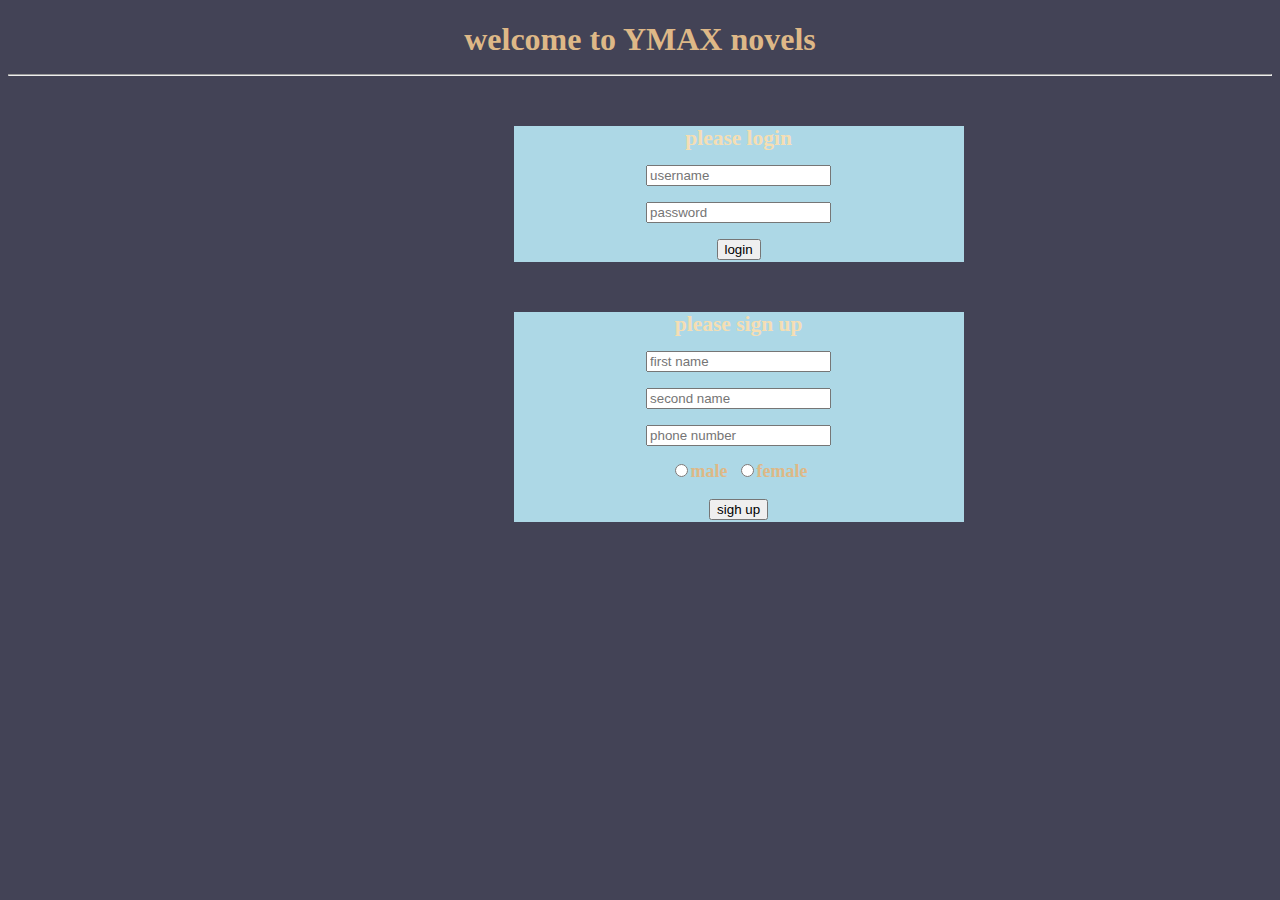
<file: index.html>
<!DOCTYPE html>
<html lang="en">
<head>
    <meta charset="UTF-8">
    <title>home page</title>
    <link rel="stylesheet" href="styles.css">
    <style>
        body{
            background-color: rgba(10,10,35,0.77);
        }
    </style>
</head>
<body>
<h1>welcome to YMAX novels
    <hr>
    <div class="one">
        <form class="login">
            <h6>please login</h6>
            <input type="text" placeholder="username" required>
            <br>
            <input type="password" placeholder="password" required>
            <br>
            <a href="action.html"><input type="submit" value="login"></a>
        </form>
    </div>
        <div class="two">
            <form class="login">
                <h6>please sign up</h6>
                <input type="text" placeholder="first name">
                <br>
                <input type="text" placeholder="second name">
                <br>
                <input type="text" placeholder="phone number">
                <br>
                <input type="radio" name="gender"><font size="4">male</font>
                <input type="radio" name="gender"><font size="4">female</font>
                <br>
                <a href="action.html"><input type="submit" value="sigh up"></a>
            </form>
        </div>
    </div>
</body>
</html>
</file>
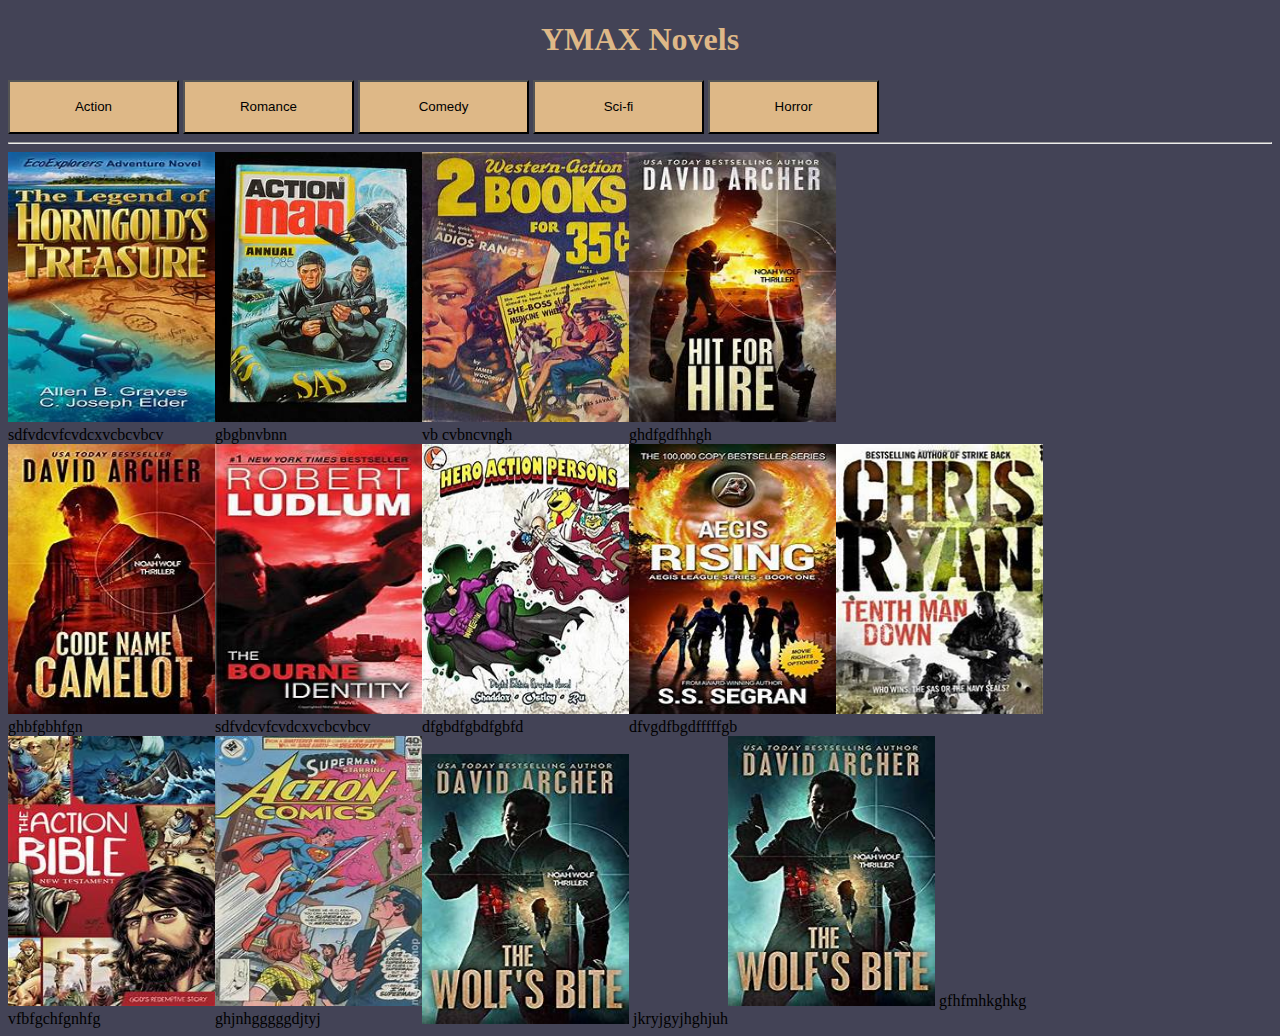
<file: action.html>
<!DOCTYPE html>
<html lang="en">
<head>
    <meta charset="UTF-8">
    <title>homepage</title>
    <link rel="stylesheet" href="styles.css">
    <style>
        body{
            background-color:rgba(10,10,35,0.77);
        }
    </style>
</head>
<body>
<h1>YMAX Novels</h1>
<button class="but">Action</button>
<a href="romance.html"><button class="but">Romance</button></a>
<a href="comedy.html"><button class="but">Comedy</button></a>
<a href="sci-fi.html"><button class="but">Sci-fi</button></a>
<a href="horror.html"><button class="but">Horror</button></a>

    <hr>
<div class="topdiv">
    <div class="f"></div>
    <div class="f"><img src="resorces/th-2.jpeg" alt="my image" class="imm"> <br>
    sdfvdcvfcvdcxvcbcvbcv</div>
    <div class="f"><img src="resorces/th-3.jpeg" alt="my image" class="imm"><br>
        gbgbnvbnn
    </div>
    <div class="f"><img src="resorces/th-4.jpeg" alt="my image"class="imm" ><br>
        vb cvbncvngh
    </div>
    <div class="f"><img src="resorces/th-5.jpeg" alt="my image" class="imm"><br>
        ghdfgdfhhgh
    </div>
</div>
<div class="middiv">
    <div class="f"><img src="resorces/th-6.jpeg" alt="my image" class="imm"><br>
        ghbfgbhfgn
    </div>
    <div class="f"><img src="resorces/th-7.jpeg" alt="my image"class="imm" ><br>
        sdfvdcvfcvdcxvcbcvbcv
    </div>
    <div class="f"><img src="resorces/th-8.jpeg" alt="my image" class="imm"><br>
        dfgbdfgbdfgbfd
    </div>
    <div class="f"><img src="resorces/th-9.jpeg" alt="my image" class="imm"><br>
        dfvgdfbgdfffffgb
    </div>
    <div class="f"><img src="resorces/th-10.jpeg" alt="my image" class="imm"><br>
    </div>
</div>
<div class="bottomdiv">
    <div class="f"><img src="resorces/th-11.jpeg" alt="my image" class="imm"><br>
        vfbfgchfgnhfg
    </div>
    <div class="f"><img src="resorces/th-12.jpeg" alt="my image"class="imm" ><br>
        ghjnhgggggdjtyj
    </div>
    <div class="f">

    </div>
    <div class="f"><br><img src="resorces/th.jpeg" alt="my image"class="imm" >
        jkryjgyjhghjuh
    </div>
    <div class="f"><img src="resorces/th.jpeg" alt="my image"class="imm" >
        gfhfmhkghkg
    </div>
</div>
</body>
</html>
</file>
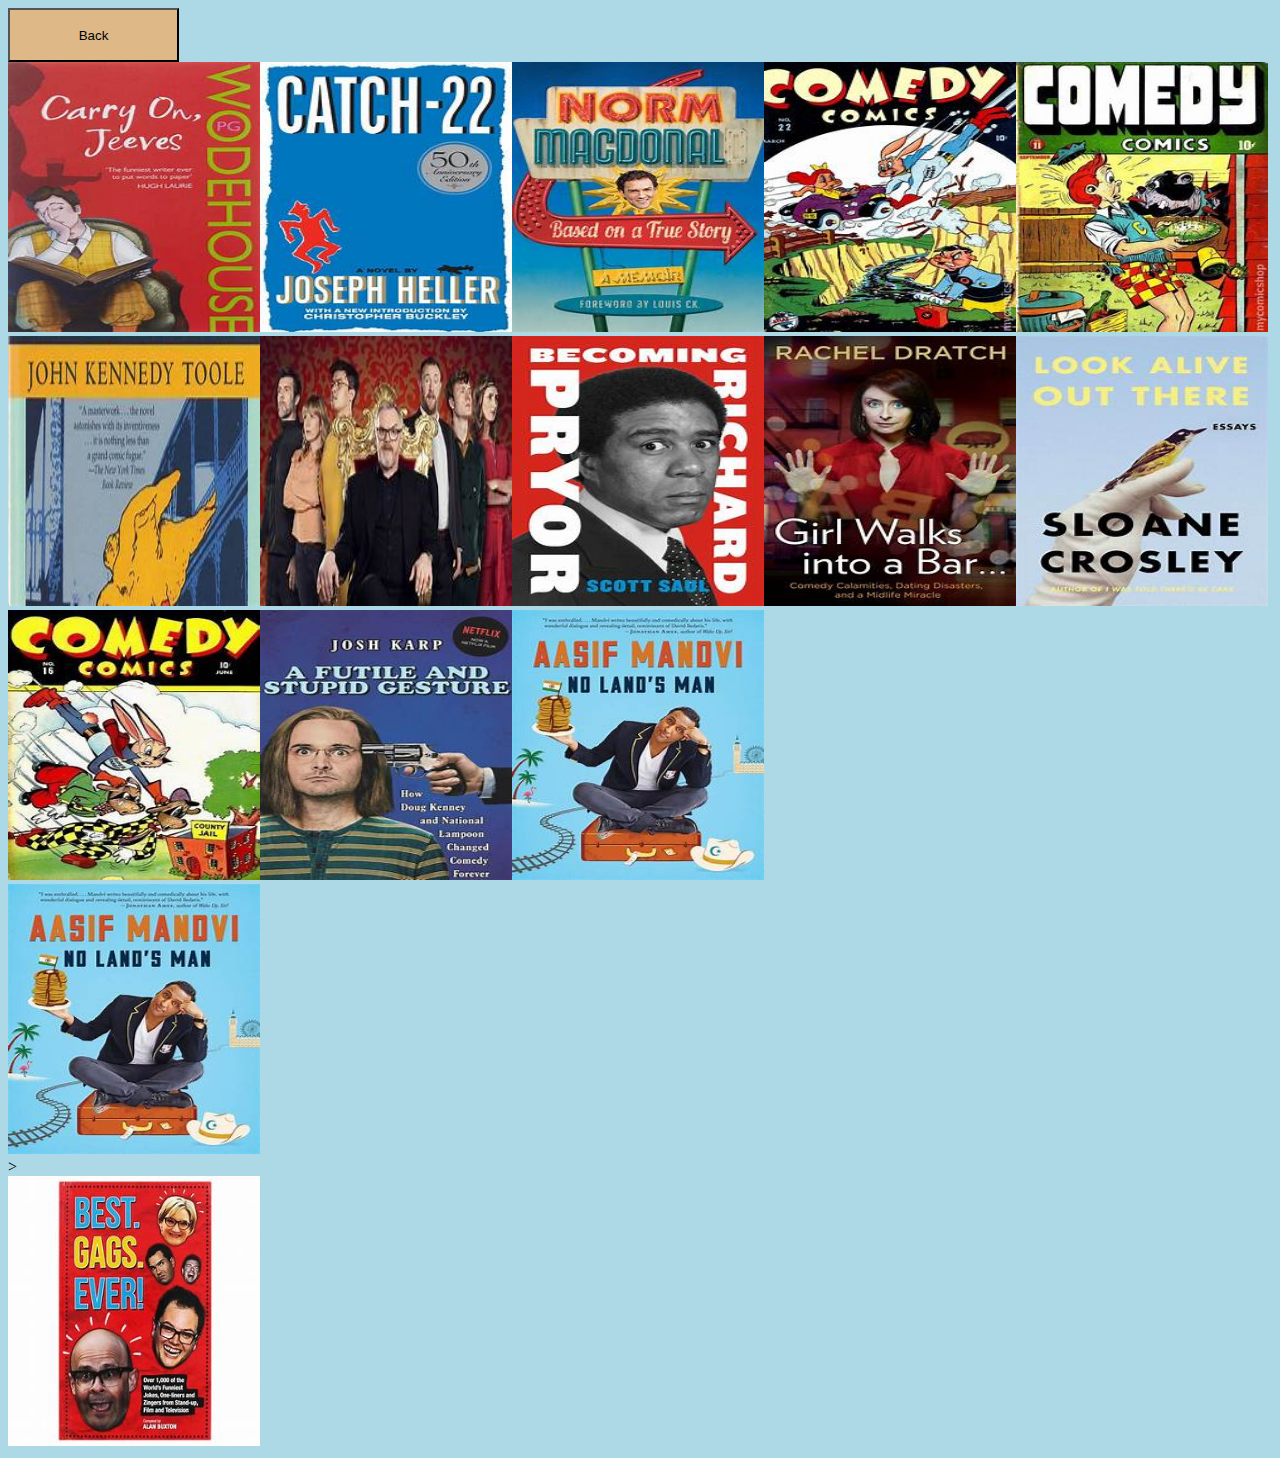
<file: comedy.html>
<!DOCTYPE html>
<html lang="en">
<head>
    <meta charset="UTF-8">
    <title>Title</title>
    <style>
        body{
            background-color: lightblue;
        }
    </style>
    <link rel="stylesheet" href="styles.css">

</head>
<body>
<a href="action.html"><button class="but">Back</button></a>
<div class="topdiv">
    <div class="f"><img src="comedy/th-1.jpeg" alt="my image"></div>
    <div class="f"><img src="comedy/th-2.jpeg" alt="my image"></div>
    <div class="f"><img src="comedy/th-3.jpeg" alt="my image"></div>
    <div class="f"><img src="comedy/th-4.jpeg" alt="my image"></div>
    <div class="f"><img src="comedy/th-5.jpeg" alt="my image"></div>
</div>
<div class="middiv">
    <div class="f"><img src="comedy/th-6.jpeg" alt="my image"></div>
    <div class="f"><img src="comedy/th-7.jpeg" alt="my image"></div>
    <div class="f"><img src="comedy/th-8.jpeg" alt="my image"></div>
    <div class="f"><img src="comedy/th-9.jpeg" alt="my image"></div>
    <div class="f"><img src="comedy/th-10.jpeg" alt="my image"></div>
</div>
<div class="bottomdiv">
    <div class="f"><img src="comedy/th-11.jpeg" alt="my image"></div>
    <div class="f"><img src="comedy/th-12.jpeg" alt="my image"></div
    <div class="f"><img src="comedy/th.jpeg" alt="my image"></div>
    <div class="f"><img src="comedy/th.jpeg" alt="my image"></div>
</div>>
<div class="f"><img src="comedy/th-13.jpeg" alt="my image"></div>
</body>
</html>
</file>
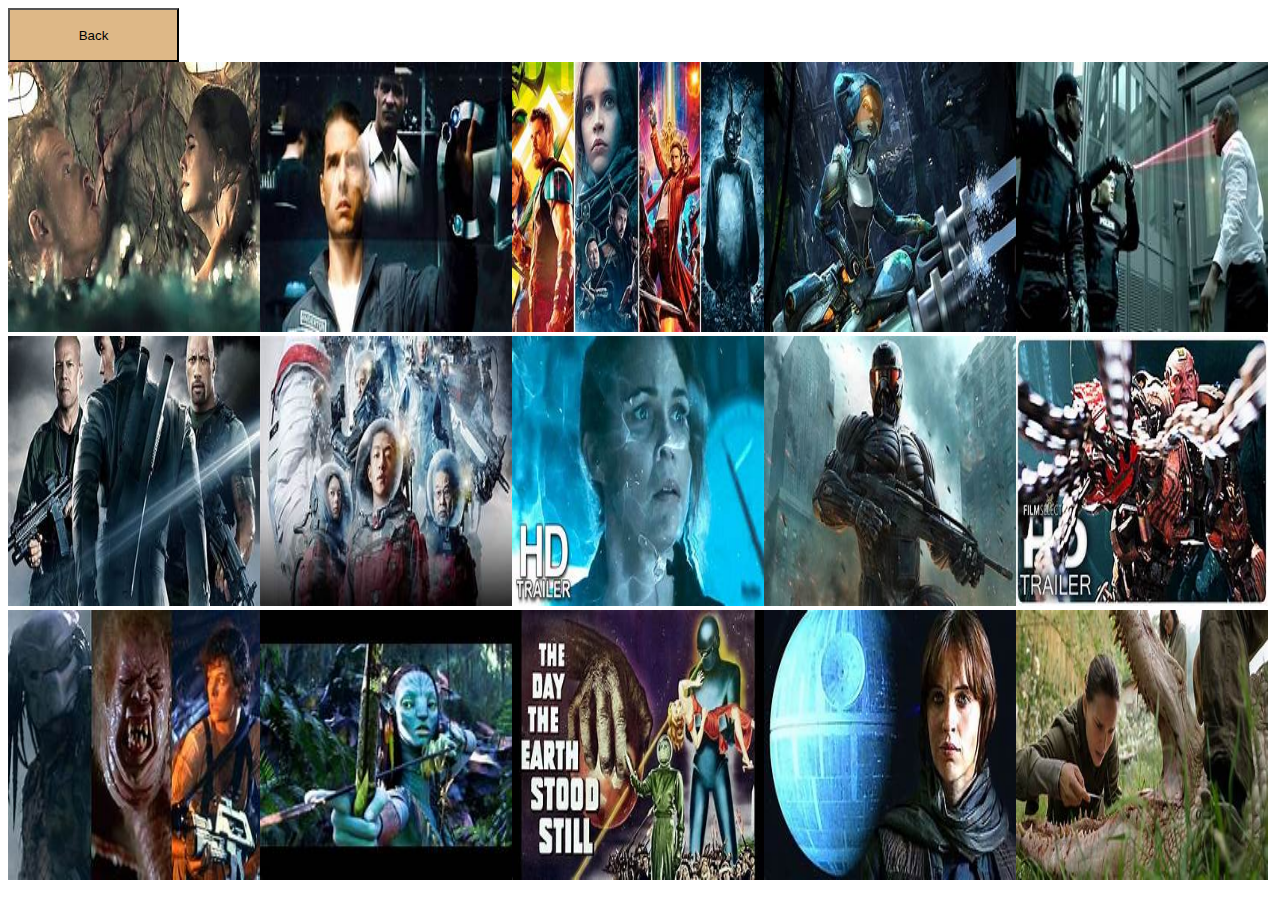
<file: sci-fi.html>
<!DOCTYPE html>
<html lang="en">
<head>
    <meta charset="UTF-8">
    <title>Title</title>
    <link rel="stylesheet" href="styles.css">
</head>
<body>
<a href="action.html"><button class="but">Back</button></a>
<div class="topdiv">
    <div class="f"><img src="scifi/th-16.jpeg" alt="my image"></div>
    <div class="f"><img src="scifi/th-18.jpeg" alt="my image"></div>
    <div class="f"><img src="scifi/th-3.jpeg" alt="my image"></div>
    <div class="f"><img src="scifi/th-4.jpeg" alt="my image"></div>
    <div class="f"><img src="scifi/th-5.jpeg" alt="my image"></div>
</div>
<div class="middiv">
    <div class="f"><img src="scifi/th-6.jpeg" alt="my image"></div>
    <div class="f"><img src="scifi/th-7.jpeg" alt="my image"></div>
    <div class="f"><img src="scifi/th-8.jpeg" alt="my image"></div>
    <div class="f"><img src="scifi/th-9.jpeg" alt="my image"></div>
    <div class="f"><img src="scifi/th-10.jpeg" alt="my image"></div>
</div>
<div class="bottomdiv">
    <div class="f"><img src="scifi/th-11.jpeg" alt="my image"></div>
    <div class="f"><img src="scifi/th-12.jpeg" alt="my image"></div>
    <div class="f"><img src="scifi/th-13.jpeg" alt="my image"></div>
    <div class="f"><img src="scifi/th-15.jpeg" alt="my image"></div>
    <div class="f"><img src="scifi/th-14.jpeg" alt="my image"></div>
</div>
</body>
</html>
</file>
<file: styles.css>
h1 {
    text-align: center;
    color: burlywood;
}
.but{
    background-color: burlywood;
    height: 6vh;
    width: 19vh;
}
.topdiv{
    display: flex;
}
.middiv{
    display: flex;
}
.bottomdiv{
    display: flex;
}
img {
    width: 28vh;
    height: 30vh;

}
.imm{
    height: 30vh;
    width: 23vh;
}
.login{
    background-color: lightblue;
    width: 50vh;
    height: 100%;


}
h6{
    text-align: center;
    color: wheat;
    margin-bottom: 0px;
}
.one{
    margin-left: 40%;

}
.two{
    margin-left: 40%;
}
</file>
